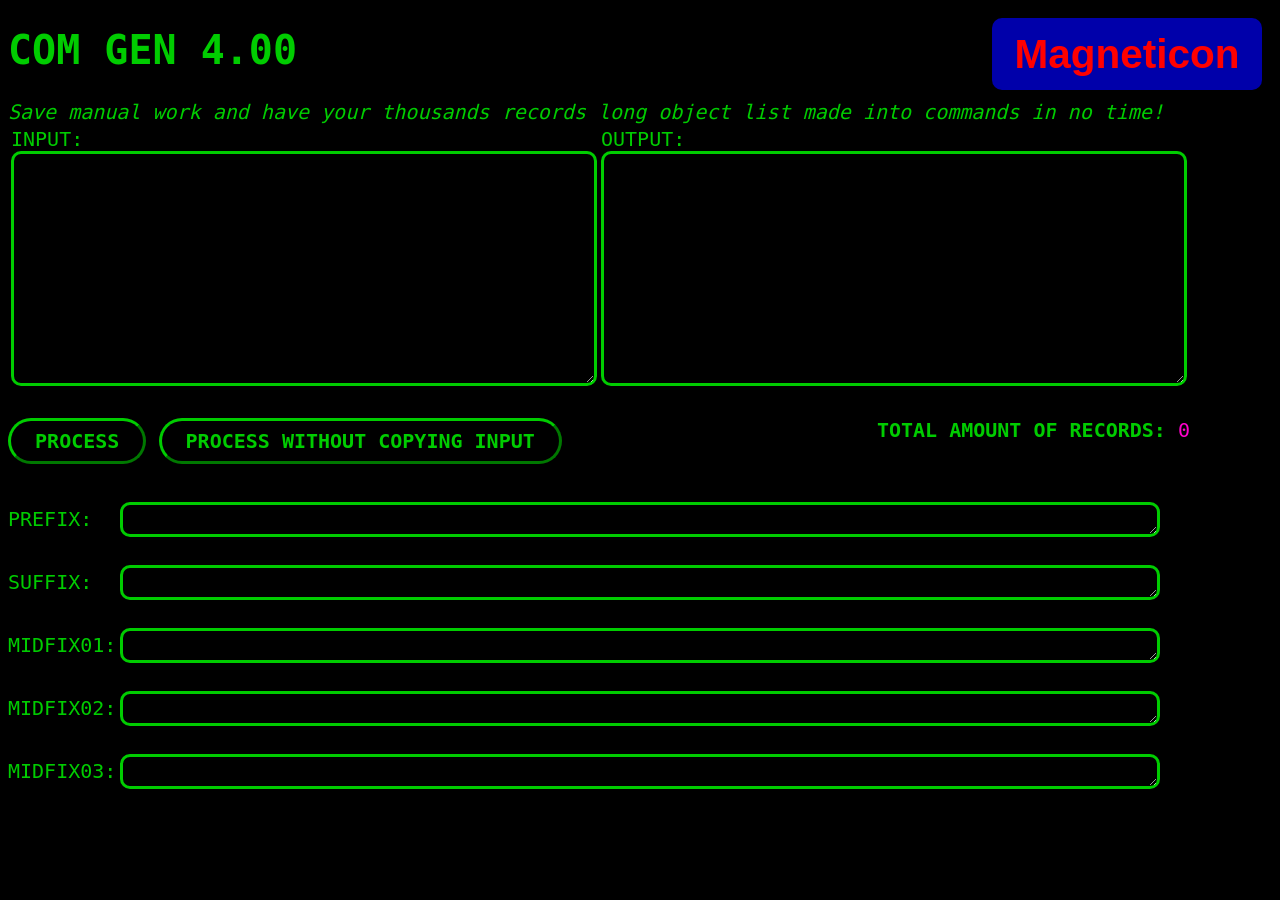
<file: MY_PROGRAMS/1.HTM>
﻿<!DOCTYPE HTML>
<HTML>
    <HEAD>
        <META CHARSET="UTF-8" AUTHOR="MAGNETICON">
        <TITLE>COM GEN 4.00</TITLE>
        <STYLE TYPE="TEXT/CSS">
            BODY{
                COLOR: #00CC00;
                BACKGROUND-COLOR: #000000;
                FONT-SIZE: 20PX;
                FONT-FAMILY: 'Pcomm Session', monospace;
            }
            #CMD{
                WIDTH: 90VW;
                HEIGHT: 12.5VH;
            }
            .INPOUT{
                WIDTH: 45VW;
                HEIGHT: 25VH;
                COLOR: #00CCFF;
                BACKGROUND-COLOR: #000000;
                BORDER: 3PX SOLID #00CC00;
                FONT-SIZE: 20PX;
                BORDER-RADIUS: 10PX;
                OVERFLOW: AUTO;
            }
            .OUT{
                WIDTH: 90VW;
                HEIGHT: 35VH;
                OVERFLOW: AUTO;
                BORDER: 3PX SOLID #00CC00;
                COLOR: #FFCC00;
                BACKGROUND-COLOR: #000000;
                FONT-SIZE: 20PX;
                BORDER-RADIUS: 10PX;
            }
            .TEXT{
                BORDER: 3PX SOLID #00CC00;
                COLOR: #FFCC00;
                BACKGROUND-COLOR: #000000;
                FONT-SIZE: 20PX;
                BORDER-RADIUS: 10PX;
                WIDTH: 83VW;
                HEIGHT: 25PX;
            }
            .OUTPUTS{
                WIDTH: 95VW;
                HEIGHT: 38VH;
                OVERFLOW-Y: AUTO;
                OVERFLOW-X: HIDDEN;
                COLOR: #FFCC00;
                BACKGROUND-COLOR: #000000;
            }
            #MBOX{
                BACKGROUND-COLOR: #0000AA;
                COLOR: #FF0000;
                WIDTH: 30VH;
                HEIGHT: 8VH;
                RIGHT: 2VH;
                TOP: 2VH;
                DISPLAY: FLEX;
                JUSTIFY-CONTENT: CENTER;
                ALIGN-ITEMS: CENTER;
                FONT-SIZE: 4.5VH;
                FONT-FAMILY: ARIAL;
                FONT-WEIGHT: BOLD;
                POSITION: ABSOLUTE;
                BORDER-RADIUS: 10PX;
            }
            #MBOX:HOVER{
                BACKGROUND-COLOR: #FF0000;
                COLOR: #0000AA;
                CURSOR: POINTER;
            }
            .BUTTON{
                COLOR: #00CC00;
                BACKGROUND-COLOR: #000000;
                BORDER: 3PX OUTSET #00CC00;
                DISPLAY: INLINE-FLEX;
                JUSTIFY-CONTENT: CENTER;
                FONT-WEIGHT: BOLD;
                ALIGN-ITEMS: CENTER;
                /* WIDTH: 200PX; */
                HEIGHT: 40PX;
                CURSOR: POINTER;
                BORDER-RADIUS: 25PX;
                WIDTH: FIT-CONTENT;
                WHITE-SPACE: NOWRAP;
            }
            .BUTTONTABLE{
                BORDER-RADIUS: 0PX;
                WIDTH: FIT-CONTENT;
                WHITE-SPACE: NOWRAP;
            }
            .BUTTON:HOVER{
                COLOR: #000000;
                BACKGROUND-COLOR: #00CC00;
            }
            #RECORDS{
                COLOR: #FF00CC;
            }
            .RECORD{
                COLOR: #FF00CC;
            }
            .CONTAINER_BELLOW{
                DISPLAY: FLEX;
                FLEX-DIRECTION: COLUMN;
                JUSTIFY-CONTENT: SPACE-AROUND;
                HEIGHT: 35VH;
                WIDTH: 90VW;
            }
            .CONTAINER_LINE{
                DISPLAY: FLEX;
                JUSTIFY-CONTENT: LEFT;
                ALIGN-ITEMS: CENTER;
                HEIGHT: AUTO;
                WIDTH: 100%;
            }
            .LINE_TEXT{
                DISPLAY: FLEX;
                JUSTIFY-CONTENT: LEFT;
                ALIGN-ITEMS: CENTER;
                HEIGHT: 100%;
                WIDTH: 9VW;
            }
        </STYLE>
        <SCRIPT TYPE="TEXT/JAVASCRIPT">
            function RUN(type){
                GtE("OUT").value = "";
                var d1 = GtE("INP").value;
                var H = d1.split(/\n/);
                var S = GtE("SUFFIX").value;
                var P = GtE("PREFIX").value;
                var M = [GtE("MIDFIX01").value, GtE("MIDFIX02").value, GtE("MIDFIX03").value];
                var R = "";
                var SK = false;
                for (var i = 0; i < H.length; i++){
                    SK = false;
                    var LN = H[i];
                    if (H[i].trim().startsWith("%c?", 0))
                        SK = true;
                    if (H[i].trim().startsWith("%n?", 0)){
                        H[i] = "";
                        SK = false;
                    }
                    if (type && !SK)
                        H[i] = "";
                    if (R != "") R += "\n";
                    var W = "";
                    if (!SK){
                        W = P;
                        for (var mi = 0; mi < M.length; mi++){
                            if (M[mi] != "")
                                W += ""+H[i].trim()+""+M[mi]+"";
                        }
                        W = W+""+H[i].trim()+""+S;
                    }
                    else
                        W = H[i].trim();
                    W = W.replaceAll("%i?", i);
                    W = W.replaceAll("%j?", (i-1));
                    W = W.replaceAll("%ln?", LN);
                    R += W.trim();
                }
                R = R.replaceAll("%il?", i);
                R = R.replaceAll("%jl?", (i-1));
                R = R.replaceAll("%c?", "");
                R = R.replaceAll("%n?", "");
                R = R.replaceAll("%i?", "");
                R = R.replaceAll("%ln?", "");
                R = R.replaceAll("%r?", "\n");
                GtE("OUT").value = R;
                GtE("RECORDS").innerHTML = i;
            }
            
            function GtE(id){
                return document.getElementById(id);
            }
        </SCRIPT>
    </HEAD>
    <BODY>
        <H1>COM GEN 4.00</H1>
        <I>Save manual work and have your thousands records long object list made into commands in no time!</I>
        <BR>
        <TABLE>
            <TR>
                <TD>INPUT:<BR><TEXTAREA ID="INP" CLASS="INPOUT"></TEXTAREA></TD>
                <TD>OUTPUT:<BR><TEXTAREA ID="OUT" CLASS="INPOUT" STYLE="COLOR: #CC0000"></TEXTAREA></TD>
            </TR>
        </TABLE>
        <BR>
        <SPAN CLASS="BUTTON" ONCLICK="JAVASCRIPT: RUN(false);">&nbsp;&nbsp;PROCESS&nbsp;&nbsp;</SPAN>
        <SPAN CLASS="BUTTON" ONCLICK="JAVASCRIPT: RUN(true);">&nbsp;&nbsp;PROCESS WITHOUT COPYING INPUT&nbsp;&nbsp;</SPAN>
        <SPAN STYLE="POSITION: ABSOLUTE; RIGHT: 10VH;"><B>TOTAL AMOUNT OF RECORDS:&nbsp;</B><SPAN ID="RECORDS">0</SPAN></SPAN>
        <BR><BR>
        <DIV CLASS="CONTAINER_BELLOW">
            <SPAN CLASS="CONTAINER_LINE"><SPAN CLASS="LINE_TEXT">PREFIX:</SPAN><TEXTAREA TYPE="TEXT" ID="PREFIX" CLASS="TEXT"></TEXTAREA></SPAN>
            <SPAN CLASS="CONTAINER_LINE"><SPAN CLASS="LINE_TEXT">SUFFIX:</SPAN><TEXTAREA TYPE="TEXT" ID="SUFFIX" CLASS="TEXT"></TEXTAREA></SPAN>
            <SPAN CLASS="CONTAINER_LINE"><SPAN CLASS="LINE_TEXT">MIDFIX01:</SPAN><TEXTAREA TYPE="TEXT" ID="MIDFIX01" CLASS="TEXT"></TEXTAREA></SPAN>
            <SPAN CLASS="CONTAINER_LINE"><SPAN CLASS="LINE_TEXT">MIDFIX02:</SPAN><TEXTAREA TYPE="TEXT" ID="MIDFIX02" CLASS="TEXT"></TEXTAREA></SPAN>
            <SPAN CLASS="CONTAINER_LINE"><SPAN CLASS="LINE_TEXT">MIDFIX03:</SPAN><TEXTAREA TYPE="TEXT" ID="MIDFIX03" CLASS="TEXT"></TEXTAREA></SPAN>
        </DIV>
        <DIV ID="MBOX" ONCLICK="JAVASCRIPT: window.open('https://github.com/Magneticon', '_blank');">Magneticon</DIV>
    </BODY>
</HTML>
</file>
